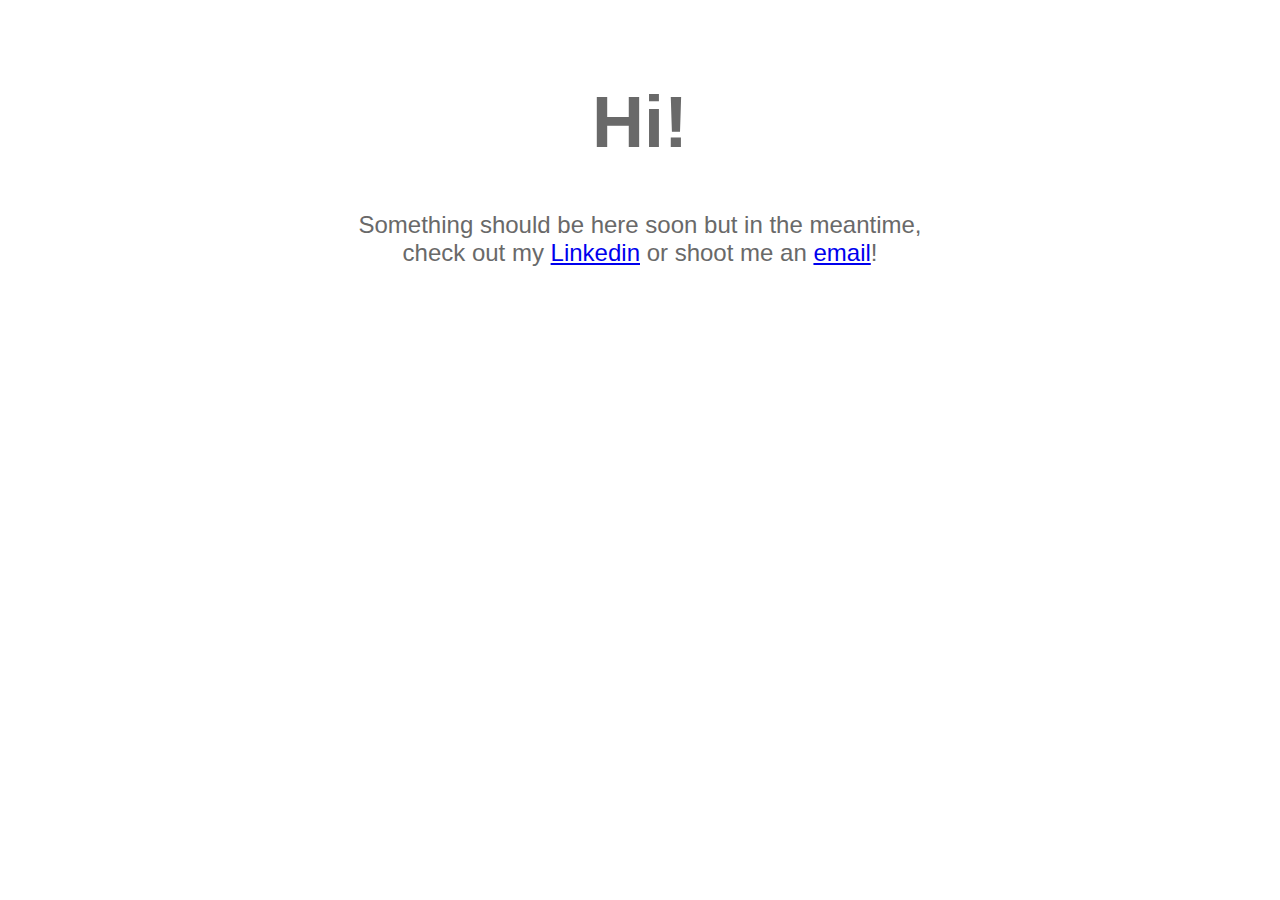
<file: index.html>
<!doctype html>
<html class="no-js" lang="en">
	<meta charset="utf-8">
<link href="style.css" rel="stylesheet" />
<html>
	<head>
		<meta charset="utf-8">
		<title>Mona Kim UX</title>
	</head>
	<body>
		 <header>
			<h1 id="name">Hi!</h1>
			<p id="about-me">Something should be here soon but in the meantime, <br />check out my <a target="blank" href="https://www.linkedin.com/in/monakimux">Linkedin</a> or shoot me an <a href="mailto:monakimux@gmail.com">email</a>!</p>
		</header>
		<!-- <div class="news">
			<p>Some things that I have been up to:</p>
				<ul>
					<li>Trying to remember basic R programming that I learned 5+ years ago and learning it more in depth through <a target="_blank" href="http://www.coursera.org">Coursera</a></li>
					<li>  Re-learning HTML & CSS through <a target="_blank" href="http://www.skillcrush.com">Skillcrush</a></li>
					<li>Trying various new recipes from <a href="http://www.pinterest.com/monanaaa/nom-nom" target="_blank">Pinterest</a></li>
			</ul>
		</div>
		<footer>
			<h3 id="email">Contact me via <a href="mailto:monakimux@gmail.com">email</a>!</h3>
		</footer> -->
		   </body>
</html>
</file>
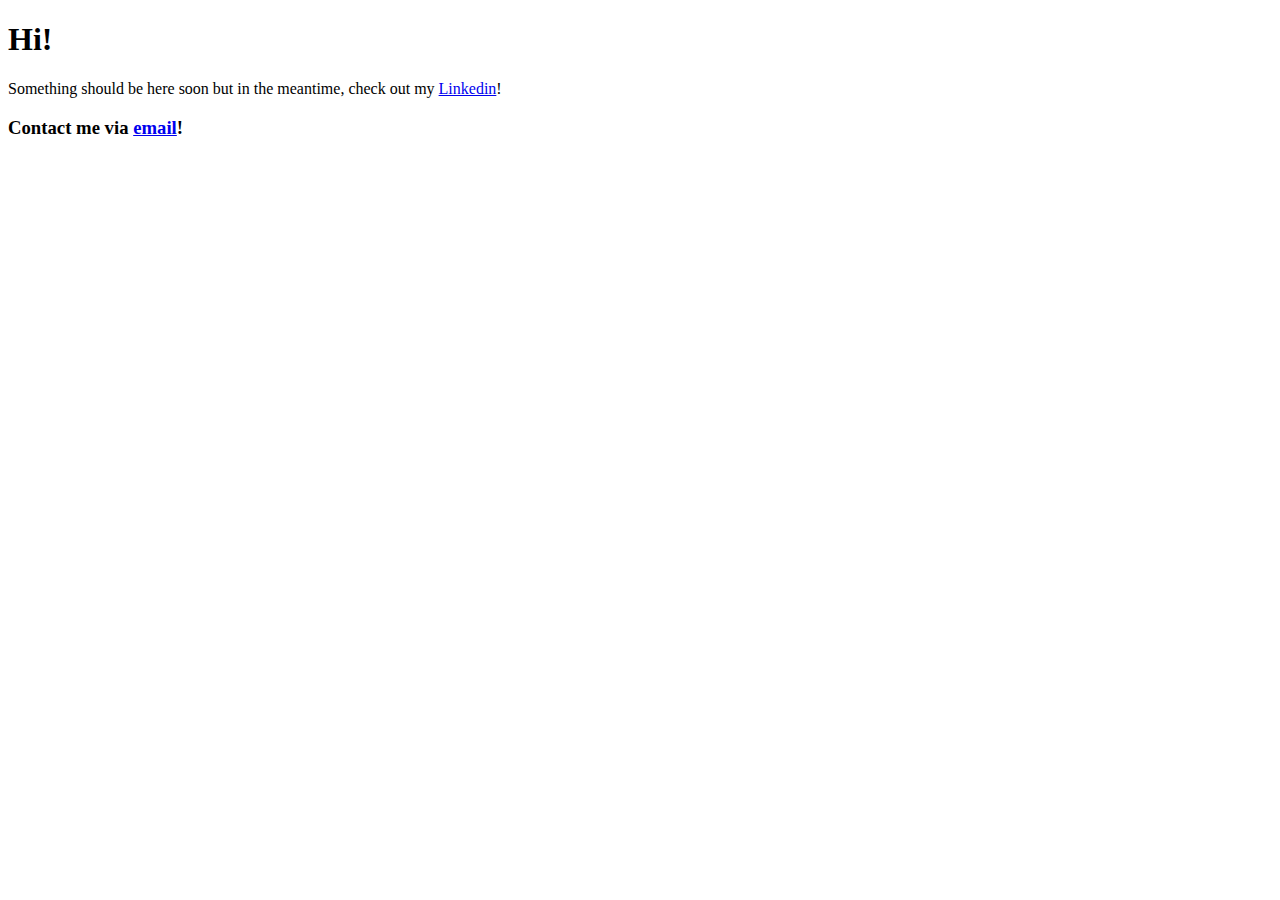
<file: .gitignore/index.html>
<!doctype html>
<html>
	<head>
		<meta charset="utf-8">
		<title>Mona Kim UX</title>
	</head>
	<body>
		 <header>
			<h1 id="name">Hi!</h1>
			<p id="about-me">Something should be here soon but in the meantime, check out my <a target="blank" href="https://www.linkedin.com/in/monakimux">Linkedin</a>!</p>
			  </header>
		<div class="news">
			<!--<p>Some things that I have been up to:</p>
				<ul>
					<li>Trying to remember basic R programming that I learned 5+ years ago and learning it more in depth through <a target="_blank" href="http://www.coursera.org">Coursera</a></li>
					<li>  Re-learning HTML & CSS through <a target="_blank" href="http://www.skillcrush.com">Skillcrush</a></li>
					<li>Trying various new recipes from <a href="http://www.pinterest.com/monanaaa/nom-nom" target="_blank">Pinterest</a></li>
			</ul> -->
		</div>
		<footer>
			<h3 id="email">Contact me via <a href="mailto:monakimux@gmail.com">email</a>!</h3>
		</footer>
		   </body>
</html>

	</body>
</html>

</body>
</html>
</file>
<file: style.css>
/* write your CSS here */
header{
      text-align:center; 
    padding:25px;
}
#header-line{
     font-size:14px;
}
#name {
    font-family:Helvetica;
 color:dimgrey; 
    font-size:72px;
}
#about-me{
    font-size:24px;
       color:dimgrey; 
}
h1 {
    font-family:Helvetica;
    color: black;
}
#email {
    font-size:12px;
    font-style:italic;
    color: navy;
}
h3{
    color:navy;
}
.news{
    width:70%;
    padding:5px;
    text-align:left;
    color:black;
    text-transform: none;
}
body{
     font-family:Helvetica;
    color:dimgrey; 
}
footer{
    padding:0.5px;
      text-align:center; 
}
</file>
